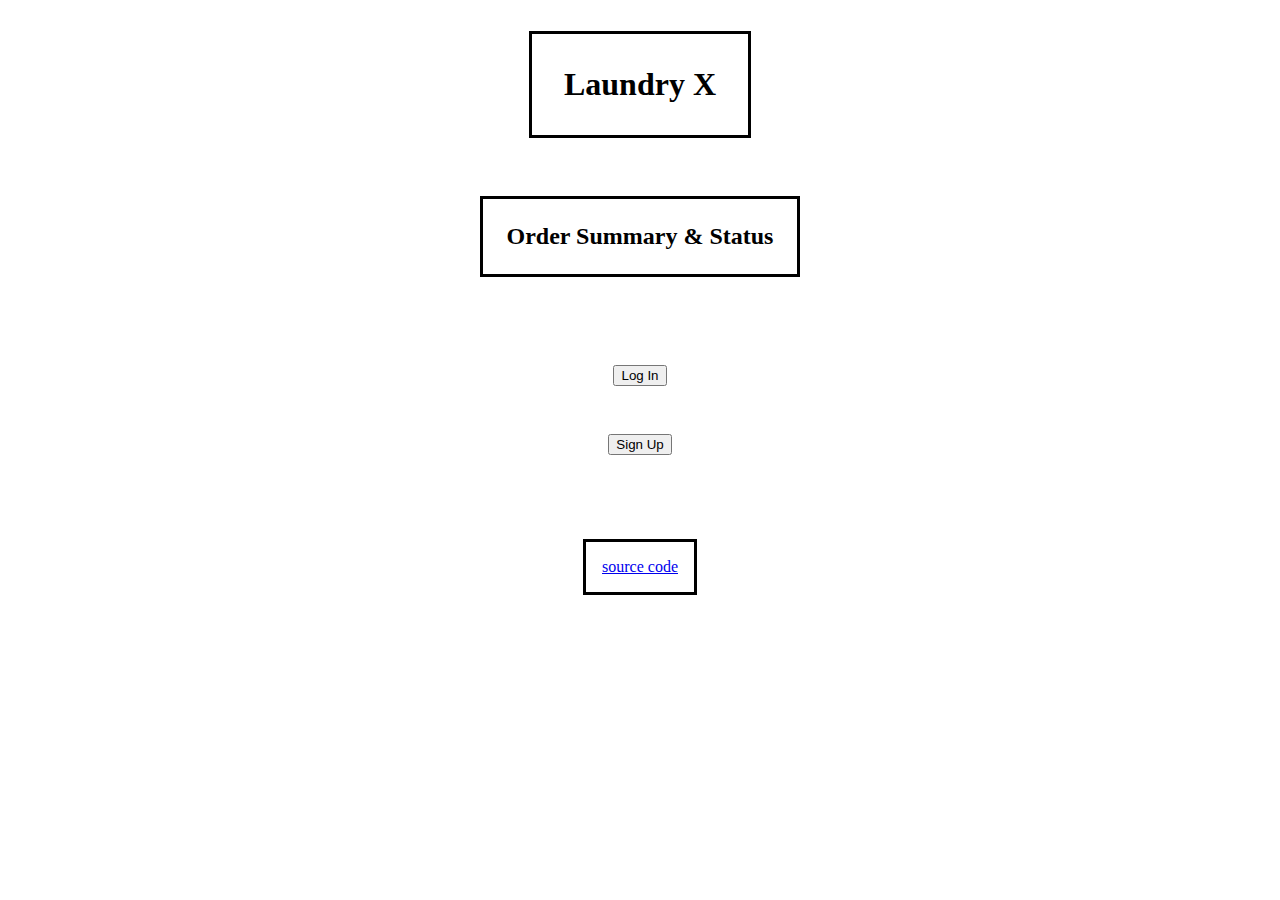
<file: index.html>
<!DOCTYPE html>
<html lang="en">
  <head>
    <meta charset="UTF-8" />
    <meta http-equiv="X-UA-Compatible" content="IE=edge" />
    <meta name="viewport" content="width=device-width, initial-scale=1" />
    <link rel="stylesheet" href="./assets/stylesheets/style.css" />
    <title>Laundry App</title>
  </head>

  <body>
    <header class="header">
      <div class="wrapper">
        <div class="grid">
          <h1>Laundry X</h1>
          <h2>Order Summary & Status</h2>
        </div>
      </div>
    </header>

    <main class="main">
      <div class="wrapper">
        <div class="grid">
          <article>
            <div class="login">
              <button>Log In</button>
            </div>
          </article>

          <article>
            <div class="signup">
              <button>Sign Up</button>
            </div>
          </article>
        </div>
      </div>
    </main>

    <footer>
      <div class="wrapper">
        <div class="grid">
          <div>
            <p>
              <a href="https://github.com/gulfaniputra/laundry-app"
                >source code</a
              >
            </p>
          </div>
        </div>
      </div>
    </footer>
  </body>
</html>
</file>
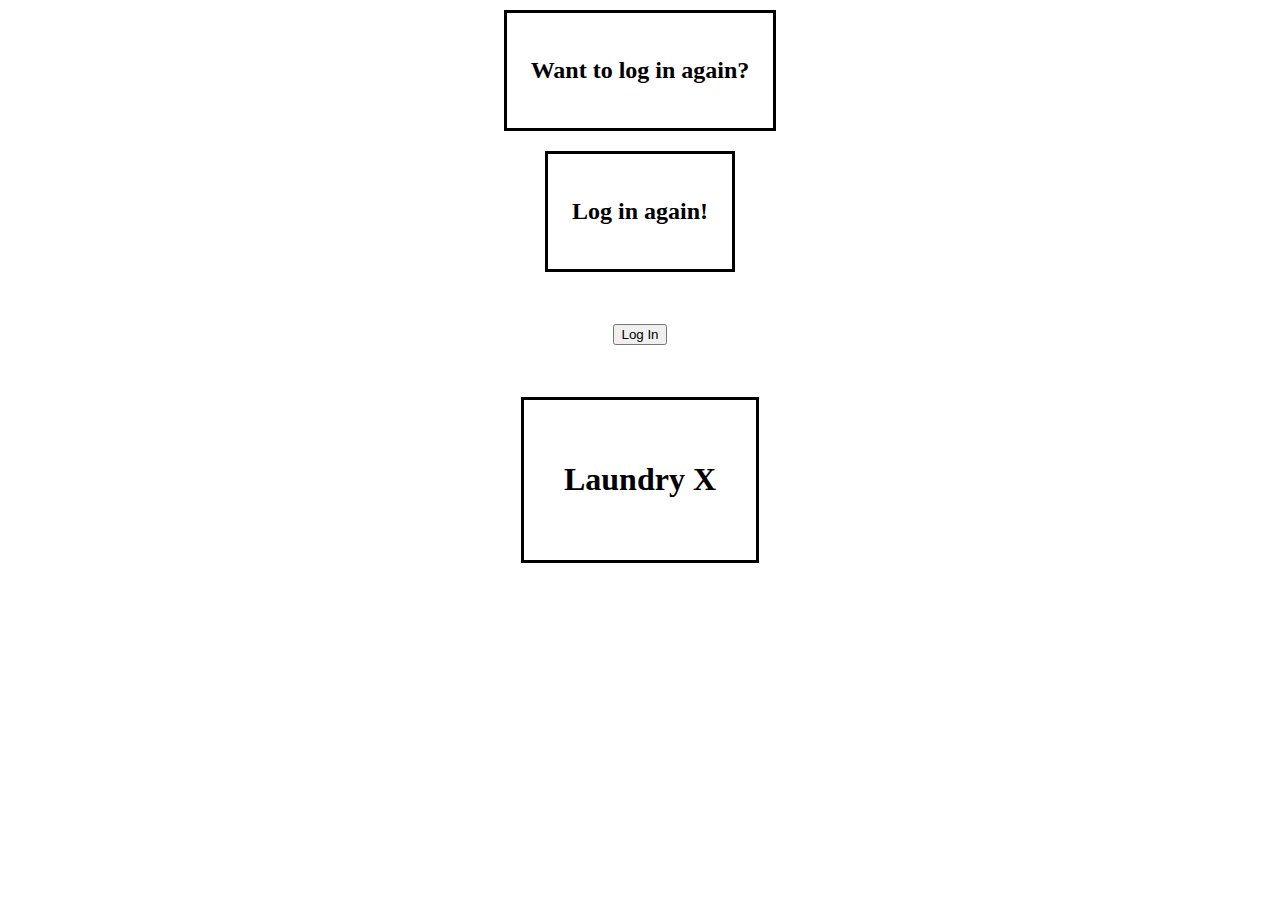
<file: end-screen.html>
<!DOCTYPE html>
<html lang="en">
  <head>
    <meta charset="UTF-8" />
    <meta http-equiv="X-UA-Compatible" content="IE=edge" />
    <meta name="viewport" content="width=device-width, initial-scale=1" />
    <link rel="stylesheet" href="./assets/stylesheets/style.css" />
    <title>Laundry App</title>
  </head>

  <body>
    <main>
      <div class="wrapper">
        <div class="grid">
          <div class="end">
            <h2>Want to log in again?</h2>
          </div>
        </div>
      </div>

      <div class="wrapper">
        <div class="grid">
          <div class="end">
            <h2>Log in again!</h2>
          </div>
        </div>
      </div>

      <div class="wrapper">
        <div class="grid">
          <div class="login-end">
            <button>Log In</button>
          </div>
        </div>
      </div>

      <div class="wrapper">
        <div class="grid">
          <div class="logo-end">
            <h1>Laundry X</h1>
          </div>
        </div>
      </div>
    </main>
  </body>
</html>
</file>
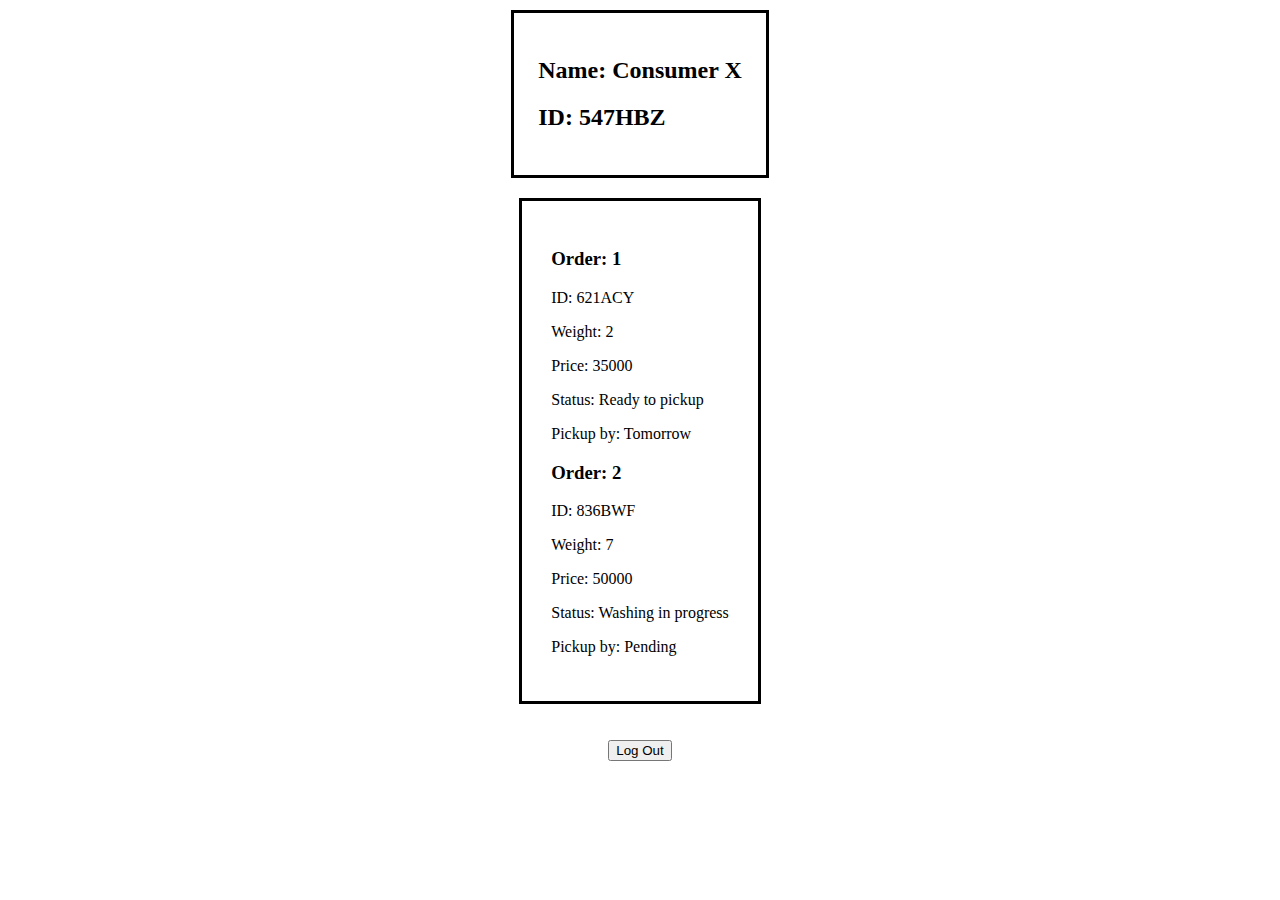
<file: order-summary-status.html>
<!DOCTYPE html>
<html lang="en">
  <head>
    <meta charset="UTF-8" />
    <meta http-equiv="X-UA-Compatible" content="IE=edge" />
    <meta name="viewport" content="width=device-width, initial-scale=1" />
    <link rel="stylesheet" href="./assets/stylesheets/style.css" />
    <title>Laundry App</title>
  </head>

  <body>
    <main>
      <div class="wrapper">
        <div class="grid">
          <div class="order-id">
            <h2>Name: Consumer X</h2>
            <h2>ID: 547HBZ</h2>
          </div>
        </div>
      </div>

      <div class="wrapper">
        <div class="grid">
          <div class="colon-align order-two">
            <div id="contents"></div>
          </div>
        </div>
      </div>
    </main>

    <div class="wrapper">
      <div class="grid">
        <div class="log-out">
          <button>Log Out</button>
        </div>
      </div>
    </div>

    <script src="./assets/src/script.js"></script>
  </body>
</html>
</file>
<file: assets/stylesheets/style.css>
body {
  padding: 0;
  margin: 0;
}

.wrapper {
  padding: 10px;
  margin: 0 auto;
  max-width: 1200px;
}

.grid {
  display: grid;
  gap: 16px;
  place-items: center;
}

.flex {
  display: flex;
  gap: 16px;
}

.header h1 {
  border: solid black;
  padding: 1em;
}

.header h2 {
  border: solid black;
  padding: 1em;
}

.main {
  padding: 2rem 0;
}

.main .login {
  /* border: solid black; */
  padding: 1em;
}

.main .signup {
  /* border: solid black; */
  padding: 1em;
}

.login,
.signup {
  display: flex;
  place-items: center;
}

.order-id {
  border: solid black;
  padding: 1.5em;
}

.colon-align {
  border: solid black;
}

.colon-align {
  border: solid black;
  padding: 2em;
}

.colon-align span {
  display: inline-block;
  min-width: 80px;
}

.order-one {
  padding: 1.8em;
}

.order-two {
  padding: 1.8em;
}

.log-out {
  padding: 1em;
}

.end {
  border: solid black;
  padding: 1.5em;
}

.login-end {
  padding: 2em;
}

.logo-end {
  border: solid black;
  padding: 2.5em;
}

footer {
}

footer p {
  border: solid black;
  padding: 1em;
}
</file>
